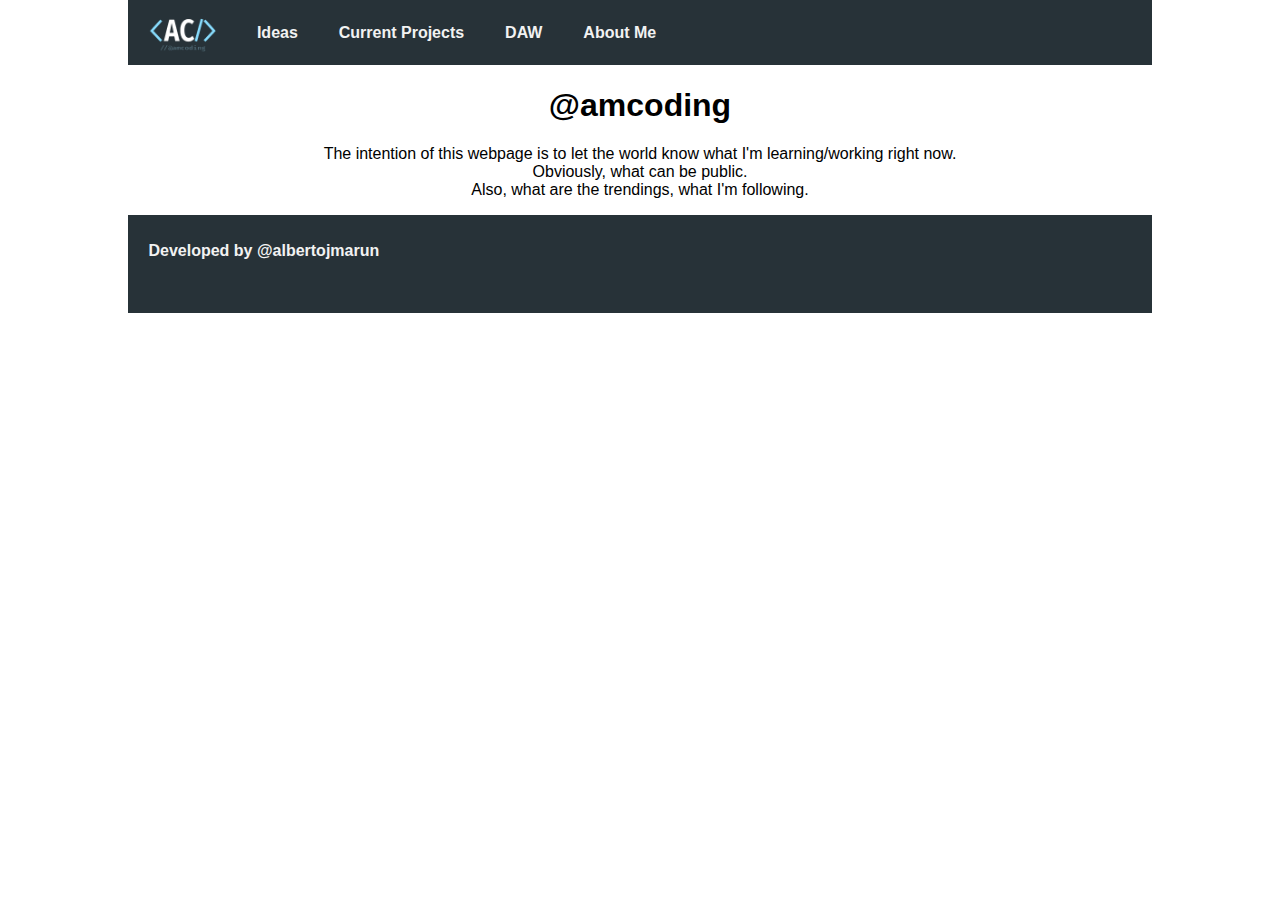
<file: index.html>
<!DOCTYPE html>
<html lang="es">
    <head>
        <meta charset="UTF-8">
        <link rel="stylesheet" href="css/index.css">
        <link rel="shortcut icon" href="images/amcoding_logo.png">
        <link rel="canonical" href="https://albertojmarun.github.io/amcoding">
        <title> @amcoding </title>
    </head>
  <body>

    <header>
      <a href="index.html"> <img src="images/amcoding_logo_light.png" alt="@amcoding"> </a>
      <a href="#news"> <p> Ideas </p> </a>
      <a href="current_projects.html"> <p> Current Projects </p> </a>
      <a href="http://amcoding.dawcordoba.com/" target="_blank"> <p> DAW </p> </a>
      <a href="aboutme.html"> <p> About Me </p> </a>
    </header>

    <h1> @amcoding </h1>
    <main>
      <p>
        The intention of this webpage is to let the world know what I'm learning/working right now.
        <br>
        Obviously, what can be public.
        <br>
        Also, what are the trendings, what I'm following.
      </p>
      


    </main>
    <footer>
      <p> Developed by @albertojmarun</p>
    </footer>
  </body>
</html>
</file>
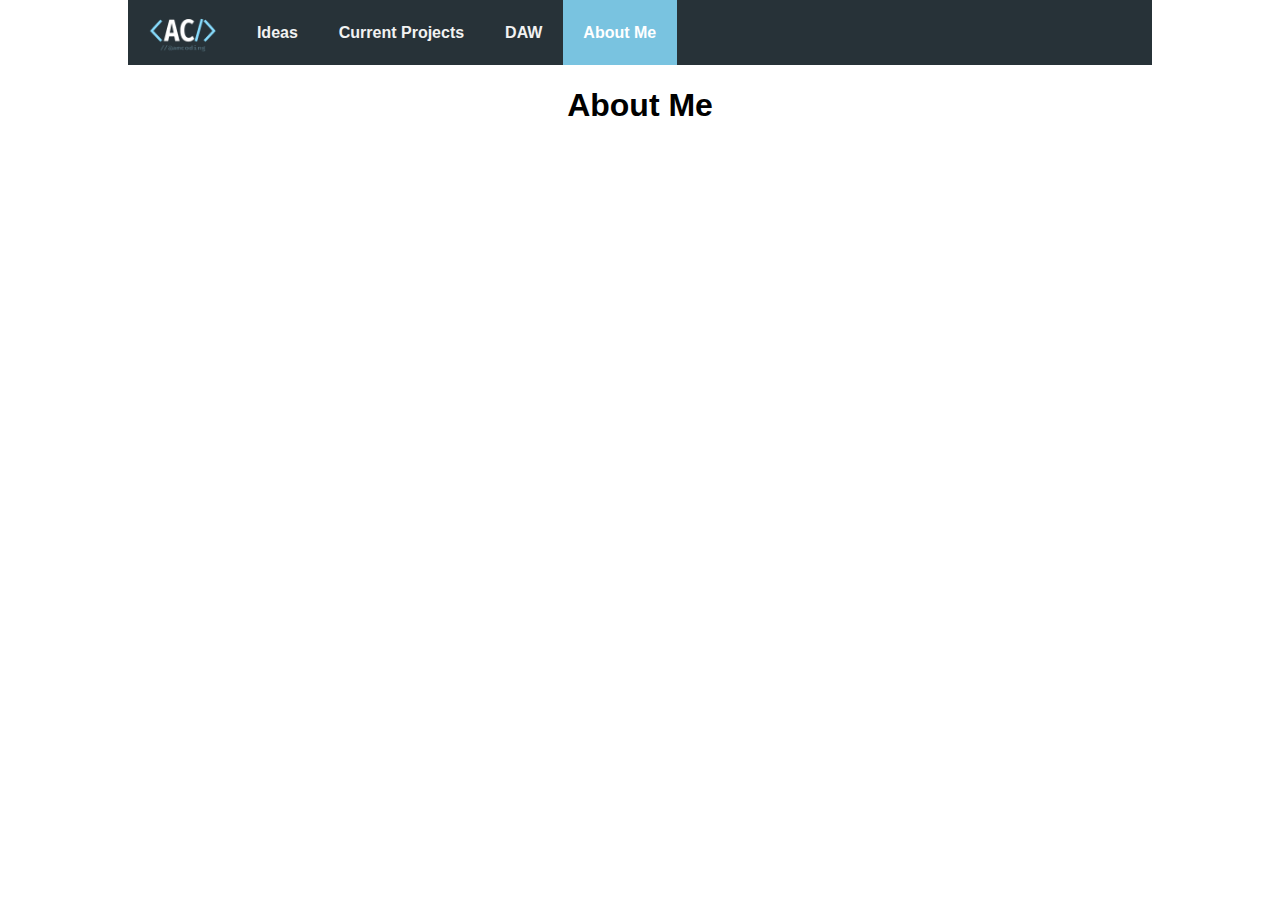
<file: aboutme.html>
<!DOCTYPE html>
<html lang="es">
    <head>
        <meta charset="UTF-8">
        <link rel="stylesheet" href="css/index.css">
        <link rel="shortcut icon" href="images/amcoding_logo.png">
        <link rel="canonical" href="https://albertojmarun.github.io/aboutme">
        <title>@amcoding - About Me </title>
    </head>
    <body>
        <header>
            <a href="index.html"> <img src="images/amcoding_logo_light.png" alt="@amcoding"> </a>
            <a href="#news"> <p> Ideas </p> </a>
            <a href="current_projects.html"> <p> Current Projects </p> </a>
            <a href="http://amcoding.dawcordoba.com/" target="_blank"> <p> DAW </p> </a>
            <a href="aboutme.html" class="active"> <p> About Me </p> </a>
        </header>

        <h1> About Me </h1>

    </body>
</html>
</file>
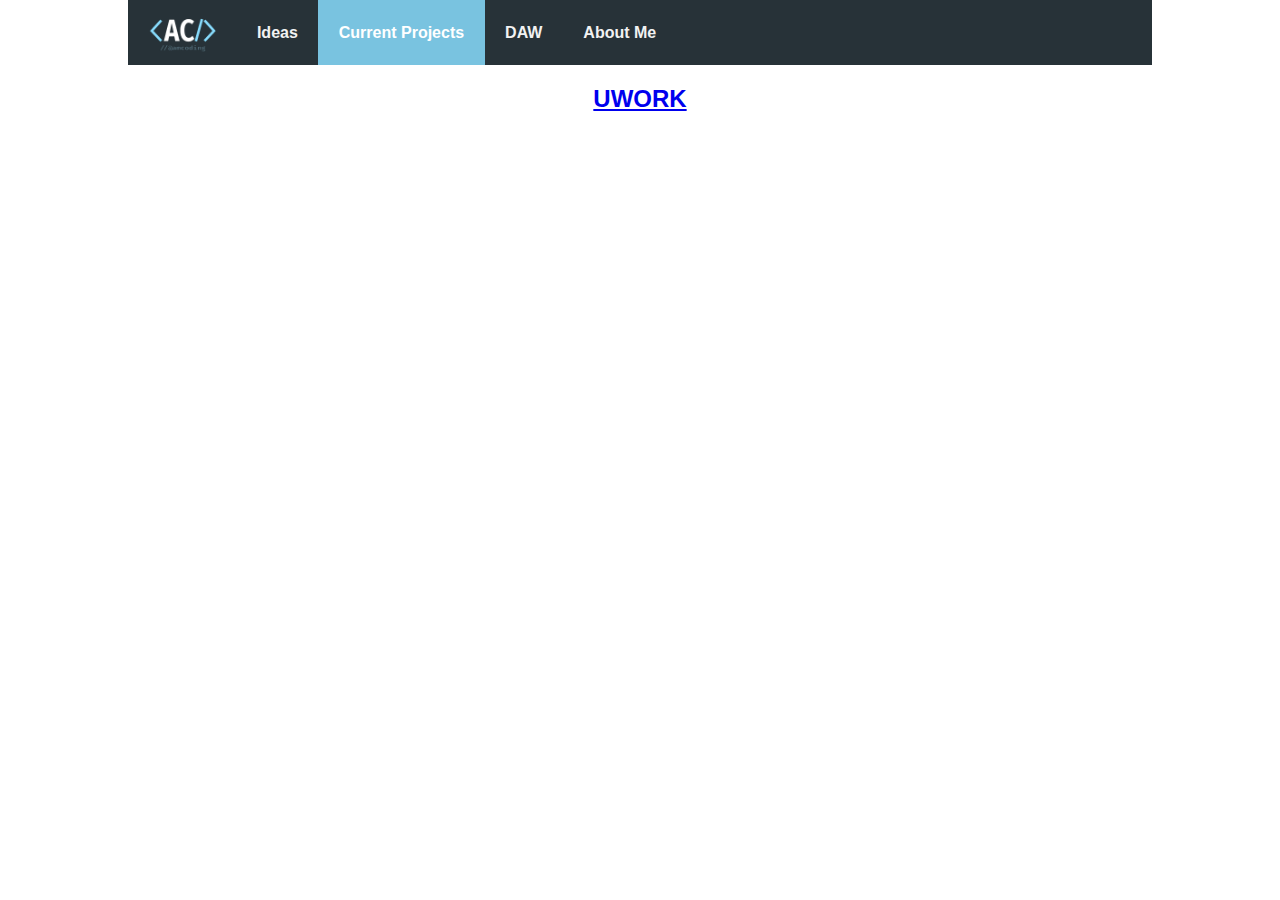
<file: current_projects.html>
<!DOCTYPE html>
<html lang="es">
    <head>
        <meta charset="UTF-8">
        <link rel="stylesheet" href="css/index.css">
        <link rel="shortcut icon" href="images/amcoding_logo.png">
        <link rel="canonical" href="https://albertojmarun.github.io/aboutme">
        <title>@amcoding - Current Projects</title>
    </head>
    <body>
        <header>
            <a href="index.html"> <img src="images/amcoding_logo_light.png" alt="@amcoding"> </a>
            <a href="#news"> <p> Ideas </p> </a>
            <a href="current_projects.html" class="active"> <p> Current Projects </p> </a>
            <a href="http://amcoding.dawcordoba.com/" target="_blank"> <p> DAW </p> </a>
            <a href="aboutme.html"> <p> About Me </p> </a>
        </header>
        <h2> <a href="https://albertojmarun.github.io/UWORK/" target="_blank"> UWORK </a> </h2>
        <main>
            
        </main>
    </body>
</html>
</file>
<file: css/index.css>
body {
    text-align: center;
    margin: 0;
    padding: 0;
    font-family: Arial, Helvetica, sans-serif;
}

header, footer {
    width: 80%;
    margin: 0% 10%;
    overflow: hidden;
    background-color: #273238;
}

header a , footer a, footer p{
    float: left;
    font-weight: bold;
    color: #f2f2f2;
    padding: 1% 2%;
    text-decoration: none;
    font-size: 1rem;
    height: 5vh;
}

header a:hover {
    background-color: #4E7A8A;
}

header a.active {
    background-color: #79C3E0;
    color: white;
    font-weight: bold;
}

a > p{
    margin-top: 1.5vh;
}


footer { 
    position: absolute; /* Change it to */
    position: static;  
    bottom: 0; 
    width: 80%; 
    /* Height of the footer*/  
} 

header a img{
    height:100%;
}
</file>
